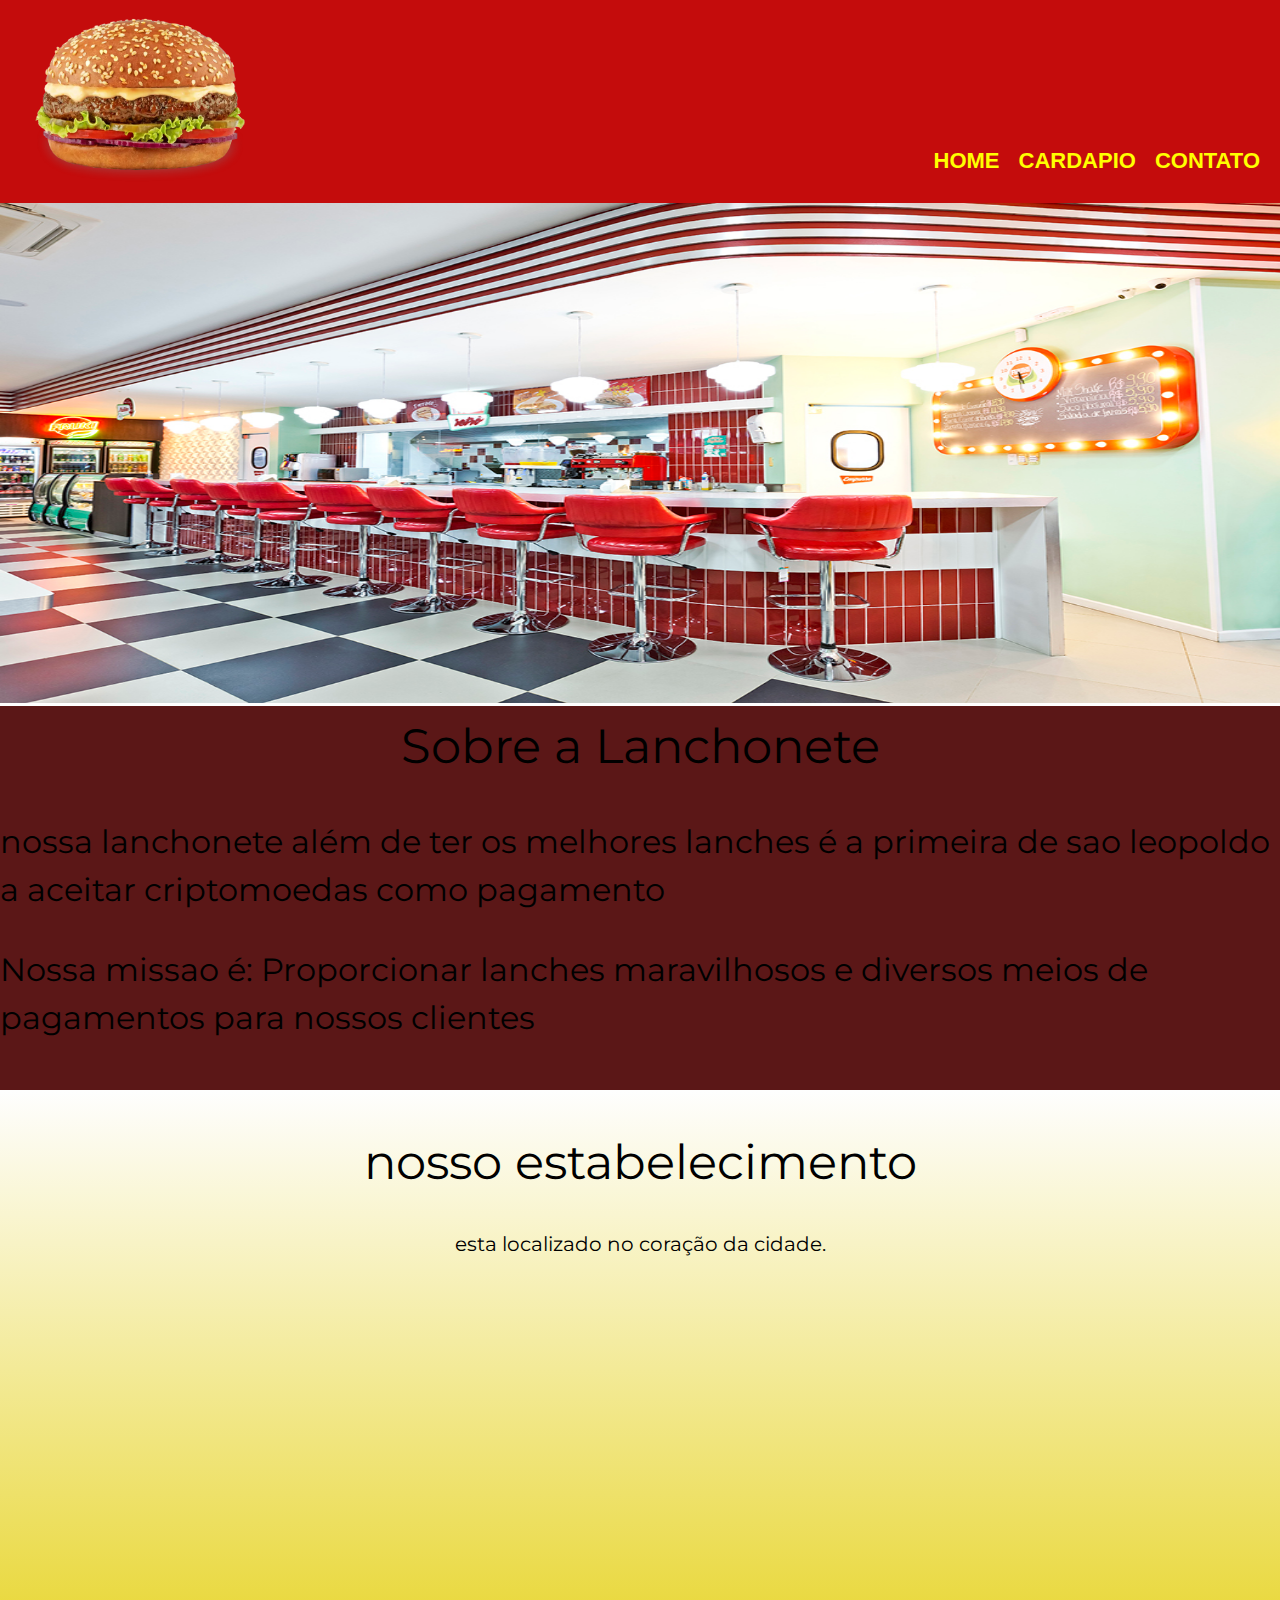
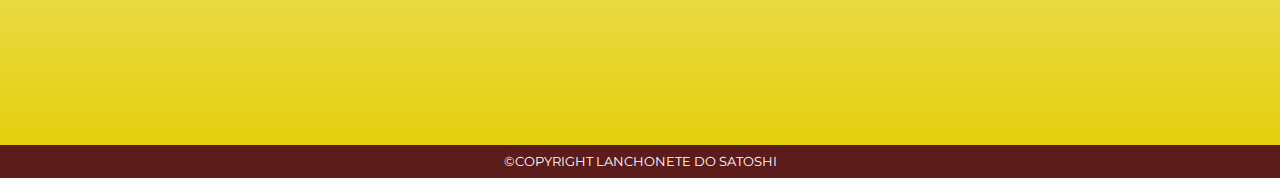
<file: index.html>
<!DOCTYPE html>
<html>

<head>
    <meta charset="UTF-8">
    <title>Lanchonete do Satoshi</title>
    <link rel="stylesheet" href="assets/css/reset.css">
    <link rel="stylesheet" href="assets/css/Styles.css">
    <link rel="preconnect" href="https://fonts.googleapis.com">
    <link rel="preconnect" href="https://fonts.gstatic.com" crossorigin>
    <link href="https://fonts.googleapis.com/css2?family=Montserrat&display=swap "rel="stylesheet">


   
</head>

<body>
    <header>
        <div class="caixa">
            
            <img src="assets/img/hamburguer.png" width="280" height="180">
            <nav>
                <ul>
                    <li>
                        <a href="index.html">Home</a>
                    </li>
                    <li>
                        <a href="cardapio.html">Cardapio</a>
                    </li>
                    <li>
                        <a href="contato.html">Contato</a>
                    </li>
                </ul>
            </nav>
        </div>
    </header>
    <img class="banner" src="assets/img/banner.jpeg">
    <main>
        <section class="principal">
            <h1 class="titulo-principal">Sobre a Lanchonete</h1>
            <h2>nossa lanchonete além de ter os melhores lanches é a primeira de sao leopoldo a aceitar criptomoedas
                como pagamento</h2>
            <h2 class="missao">
                <em>
                    Nossa missao é: 
                    <strong>Proporcionar lanches maravilhosos e diversos meios de pagamentos para nossos clientes</strong>

                </em>
            </h2>
        </section>
        <section class="mapa">
            <h2 class = "titulo-principal"> nosso estabelecimento</h2>
            <h3> esta localizado no coração da cidade.</h3>
            <div class="mapa-conteudo">
                <iframe src="https://www.google.com/maps/embed?pb=!1m18!1m12!1m3!1d3461.6388657357593!2d-51.14190792451545!3d-29.816975920765326!2m3!1f0!2f0!3f0!3m2!1i1024!2i768!4f13.1!3m3!1m2!1s0x95196f2a593c6151%3A0xee0be7c4a3eba933!2sCol%C3%A9gio%20ULBRA%20S%C3%A3o%20Lucas!5e0!3m2!1spt-BR!2sbr!4v1718151714978!5m2!1spt-BR!2sbr"  height="400" style="border:0;" allowfullscreen="" loading="lazy" referrerpolicy="no-referrer-when-downgrade" width="1000px" style="border: 0;"></iframe>
            </div>

                    
       
        </section>

    </main>
    <footer>
        <p class="copyright">&copy;copyright lanchonete do satoshi </p>
    </footer>

</body>

</html>
</file>
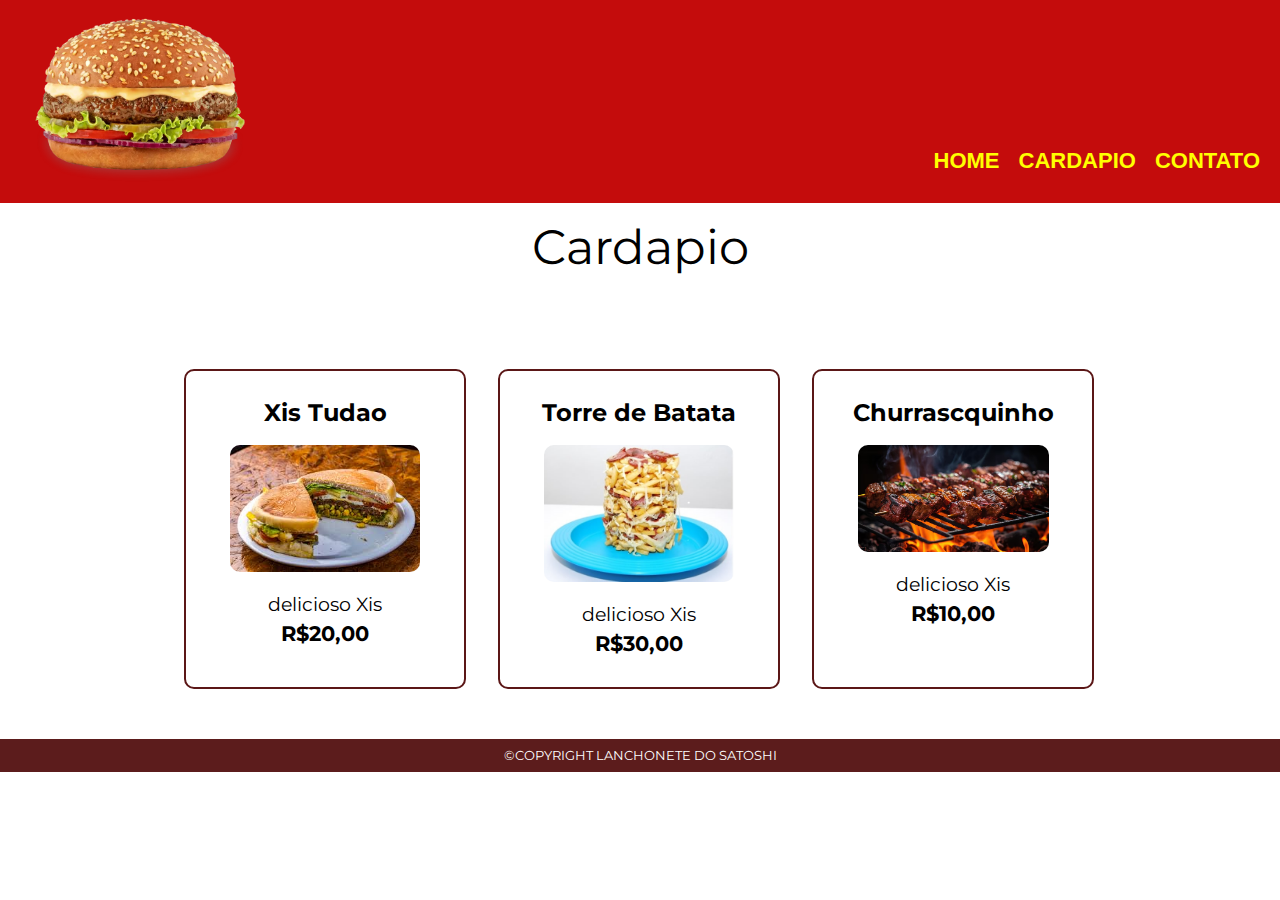
<file: cardapio.html>
<!DOCTYPE html>
<html>

<head>
    <meta charset="UTF-8">
    <title>Lanchonete do Satoshi</title>
    <link rel="stylesheet" href="assets/css/reset.css">
    <link rel="stylesheet" href="assets/css/Styles.css">
    <link rel="preconnect" href="https://fonts.googleapis.com">
    <link rel="preconnect" href="https://fonts.gstatic.com" crossorigin>
    <link href="https://fonts.googleapis.com/css2?family=Montserrat&display=swap "rel="stylesheet">


   
</head>

<body>
    <header>
        <div class="caixa">
            <img src="assets/img/hamburguer.png" width="280" height="180">
            <nav>
                <ul>
                    <li>
                        <a href="index.html">Home</a>
                    </li>
                    <li>
                        <a href="cardapio.html">cardapio</a>
                    </li>
                    <li>
                        <a href="contato.html">Contato</a>
                    </li>
                </ul>
            </nav>
    </header>
    <main>
        <h1 class="titulo-principal" style="margin-top: 20px;">Cardapio</h1>
        <ul class="cardapio">
            <li>
                <h1 class="cardapio-descricao">Xis Tudao</h1>
                <img class="cardapio-foto" src="assets/img/xis.jpeg" >
                <h2 class ="cardapio-descricao">delicioso Xis</h2>
                <h3 class="cardapio-preco">R$20,00</h3>   
            </li>
            <li>
                <h1 class="cardapio-descricao">Torre de Batata</h1>
                <img class="cardapio-foto" src="assets/img/torre_batata.jpeg" >
                <h2 class ="cardapio-descricao">delicioso Xis</h2>
                <h3 class="cardapio-preco">R$30,00</h3>   
            </li>
            <li>
                <h1 class="cardapio-descricao">Churrascquinho</h1>
                <img class="cardapio-foto" src="assets/img/churrasquinho.avif" >
                <h2 class ="cardapio-descricao">delicioso Xis</h2>
                <h3 class="cardapio-preco">R$10,00</h3>   
            </li>
        </ul>
    </main>
    <footer>
        <p class="copyright">&copy;copyright lanchonete do satoshi </p>
    </footer>

</body>

</html>
</file>
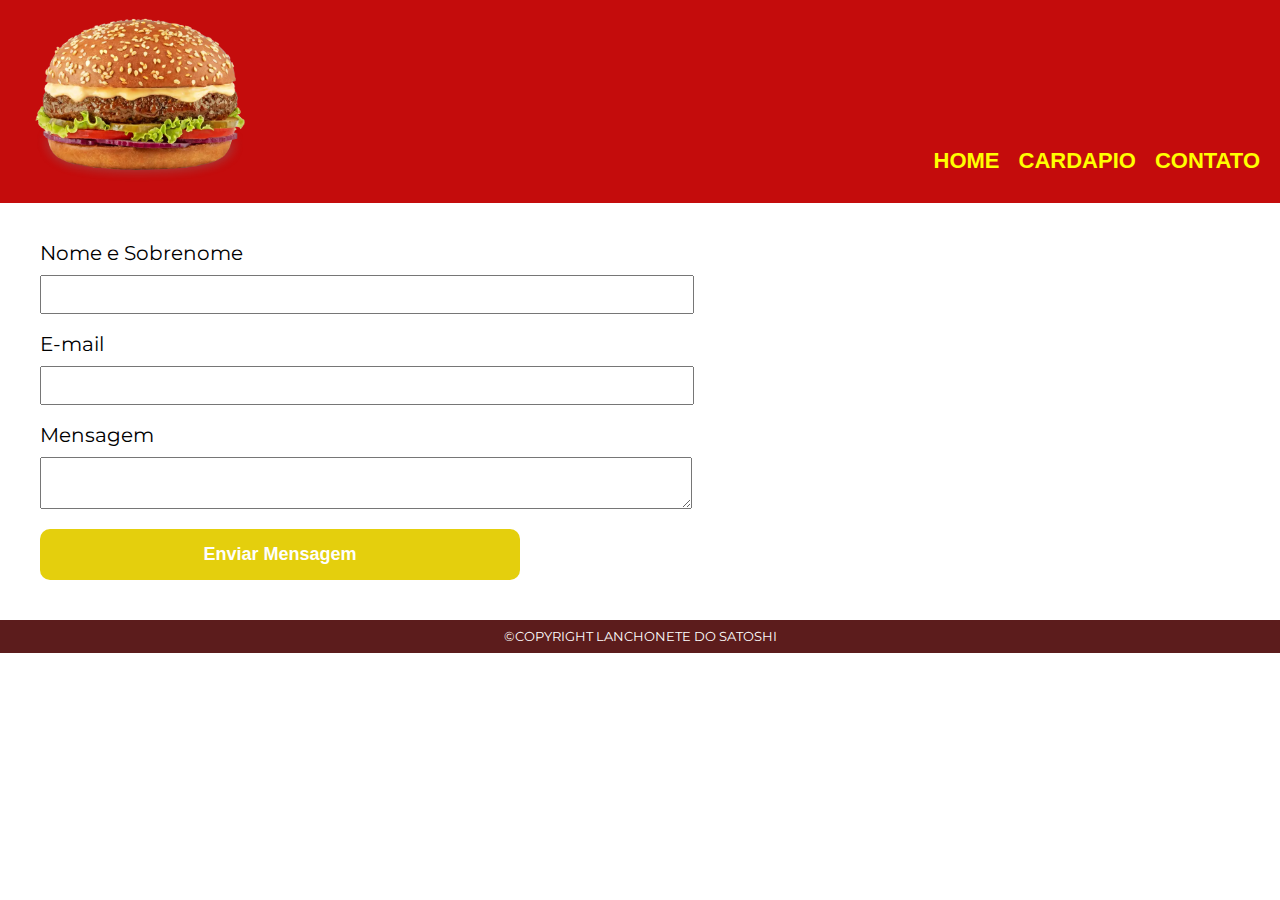
<file: contato.html>
<!DOCTYPE html>
<html>

<head>
    <meta charset="UTF-8">
    <title>Lanchonete do Satoshi</title>
    <link rel="stylesheet" href="assets/css/reset.css">
    <link rel="stylesheet" href="assets/css/Styles.css">
    <link rel="preconnect" href="https://fonts.googleapis.com">
    <link rel="preconnect" href="https://fonts.gstatic.com" crossorigin>
    <link href="https://fonts.googleapis.com/css2?family=Montserrat&display=swap "rel="stylesheet">


   
</head>

<body>
    <header>
        <div class="caixa">
            <img src="assets/img/hamburguer.png" width="280" height="180">
            <nav>
                <ul>
                    <li>
                        <a href="index.html">Home</a>
                    </li>
                    <li>
                        <a href="cardapio.html">cardapio</a>
                    </li>
                    <li>
                        <a href="contato.html">Contato</a>
                    </li>
                </ul>
            </nav>
    </header>
    <main>
        <form>
            <fieldset>
                <label for ="Nome-Sobrenome">Nome e Sobrenome</label>
                <input id ="Nome-Sobrenome" type = "text" class="input-padrao">

                <label for ="email">E-mail</label>
                <input id ="email" type = "email" class="input-padrao">

                <label for ="mensagem">Mensagem</label>
                <textarea id="mensagem" class="input-padrao"></textarea>
            </fieldset>
            <input class="enviar" type="button" value = "Enviar Mensagem">
        </form>
        
    </main>
    <footer>
        <p class="copyright">&copy;copyright lanchonete do satoshi </p>
    </footer>

</body>

</html>
</file>
<file: assets/css/Styles.css>
body {
    font-family: 'Montserrat', sans-serif;
}

header {
    background-color: #C40C0C;
    padding: 10px 0;

}

.banner {
    width: 100%;
    height: 500px;
}



.caixa {
    position: relative;
    width: 100%;
    margin: 0 auto;
}

nav {
    position: absolute;
    top: 140px;
    right: 20px;
}

nav li {
    display: inline;
    margin: 0 0 0 15px;
}

nav a {
    text-transform: uppercase;
    text-decoration: none;
    color: yellow;
    font-weight: bold;
    font-size: 22px;
    font-family: Verdana, Geneva, Tahoma, sans-serif;

}

nav a:hover {
    color: #FF8A08;
    text-decoration: none;
}

.principal {
    padding: 1em 0;
    background-color: #5b1717;
    width: 100%;
    margin-top: 0;

}

.principal h2 {
    margin: 0 0 1em;
    font-size: 2em;
    line-height: 1.5;

}

.titulo-principal {
    font-size: 3em;
    text-align: center;
    margin: 0 0 1em;
    clear: left;
}

iframe {
    border-radius: 300px
}

.mapa {
    padding: 3em 0;
    background: linear-gradient(#FEFEFE, #e4cf0d);

}

.mapa-conteudo {
    width: 940px;
    margin: 0 auto;
}

.mapa h3 {
    margin: 0 0 2em;
    text-align: center;
    font-size: 20px;
}

footer {
    text-align: center;
    padding: 10px 0;
    background-color: #5c1c1c;
    text-transform: uppercase;
}

.copyright {
    color: #FFFFFF;
    font-size: 13px;
    padding: 20 px 0 0;
}

.cardapio {
    width: 940px;
    margin: 0 auto;
    padding: 50px 0;

}

.cardapio li {
    display: inline-block;
    text-align: center;
    width: 30%;
    vertical-align: top;
    margin: 0 1.5%;
    padding: 30px 20px;
    box-sizing: border-box;
    border: 2px     solid #5b1717;
    border-radius: 10px;
    min-height: 320px   ;

}

.cardapio-descricao {
    font-size: 1.2em;

}

.cardapio-preco {
    font-size: 1.3em;
    font-weight: bold;
    margin-top: 10px;
}
form{
    margin: 40px 40px;
}
form label{
    display: block;
    font-size: 20px;
    margin: 0 0 12px;
}
.input-padrao{
    display: block;
    margin: 0 0 20px;
    width: 50%;
    padding: 10px 25px;

}
.enviar{
    width: 40%;
    padding: 15px 0;
    background: #e4cf0d;
    color: #FEFEFE;
    border: none;
    border-radius: 10px;
    font-weight: bold;
    font-size: 18px;
    cursor: pointer;
    transition: 1s all;
     
}

.enviar:hover{
    background: #5c1c1c;
    transform: scale(1.1);
}

.cardapio-foto {
    border-radius: 10px;
    margin: 20px;
    width: 80%;
}

.cardapio li:hover{
    border-color:#e4cf0d ;
    cursor: pointer;
    transition: 2s;
}
.cardapio li:active{
    border-color: #C40C0C;
}
.cardapio li:hover h1{
    font-size:  1.7em;
    color: #C40C0C;
    transition: 2s;
}
.cardapio li:hover h2{
    color: #C40C0C;
    transition: 2s;
}
.cardapio li:hover h3{
    font-size:  1.5em;
    color: #C40C0C;
    transition: 1s;

}
.cardapio h1{
    font-size:  1.5em;
    font-weight: bold;
}
.cardapio-descricao{
    font-size: 1.2em;
}
</file>
